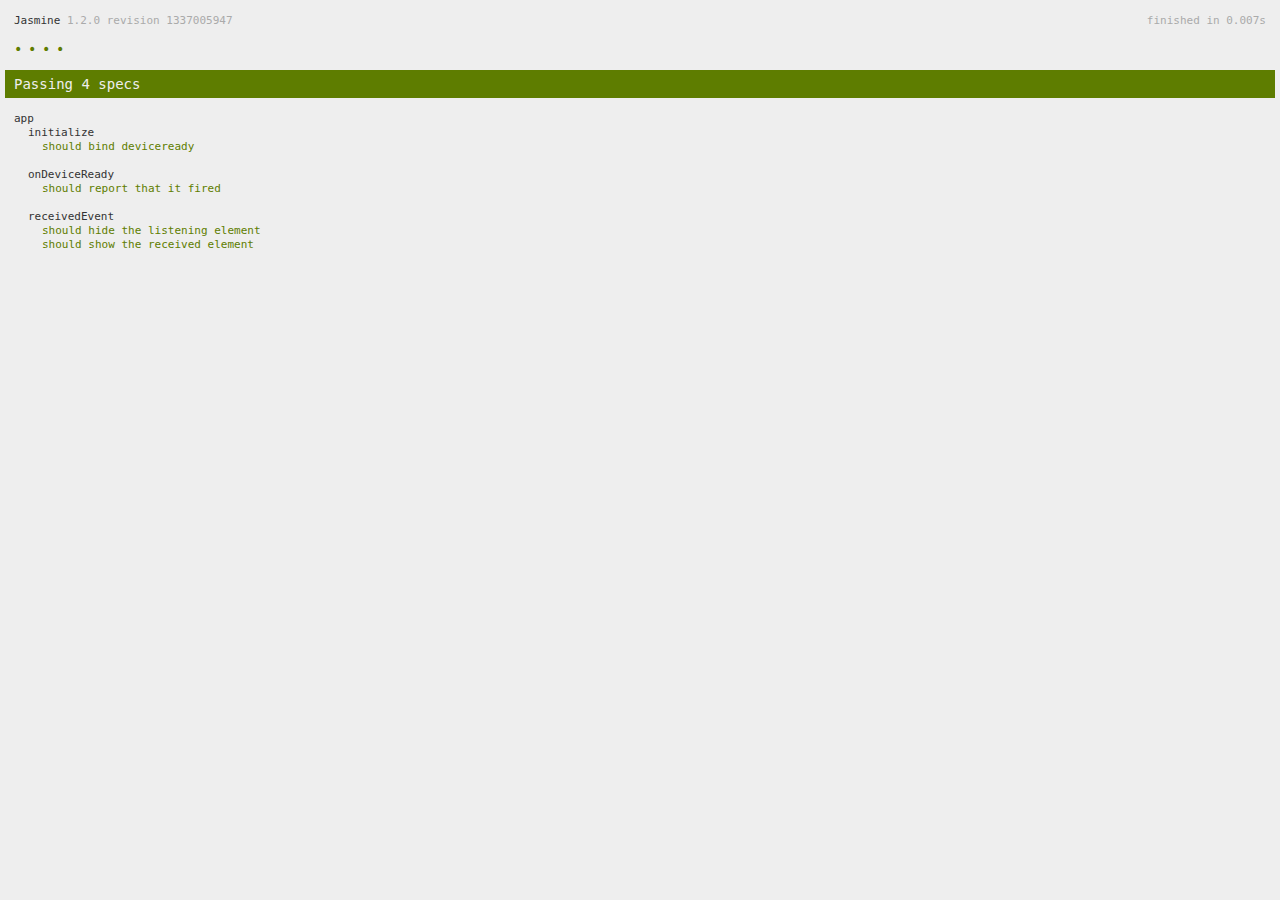
<file: www/spec.html>
<!DOCTYPE html>
<!--
    Licensed to the Apache Software Foundation (ASF) under one
    or more contributor license agreements.  See the NOTICE file
    distributed with this work for additional information
    regarding copyright ownership.  The ASF licenses this file
    to you under the Apache License, Version 2.0 (the
    "License"); you may not use this file except in compliance
    with the License.  You may obtain a copy of the License at

    http://www.apache.org/licenses/LICENSE-2.0

    Unless required by applicable law or agreed to in writing,
    software distributed under the License is distributed on an
    "AS IS" BASIS, WITHOUT WARRANTIES OR CONDITIONS OF ANY
     KIND, either express or implied.  See the License for the
    specific language governing permissions and limitations
    under the License.
-->
<html>
    <head>
        <title>Jasmine Spec Runner</title>

        <!-- jasmine source -->
        <link rel="shortcut icon" type="image/png" href="spec/lib/jasmine-1.2.0/jasmine_favicon.png">
        <link rel="stylesheet" type="text/css" href="spec/lib/jasmine-1.2.0/jasmine.css">
        <script type="text/javascript" src="spec/lib/jasmine-1.2.0/jasmine.js"></script>
        <script type="text/javascript" src="spec/lib/jasmine-1.2.0/jasmine-html.js"></script>

        <!-- include source files here... -->
        <script type="text/javascript" src="js/index.js"></script>

        <!-- include spec files here... -->
        <script type="text/javascript" src="spec/helper.js"></script>
        <script type="text/javascript" src="spec/index.js"></script>

        <script type="text/javascript">
            (function() {
                var jasmineEnv = jasmine.getEnv();
                jasmineEnv.updateInterval = 1000;

                var htmlReporter = new jasmine.HtmlReporter();

                jasmineEnv.addReporter(htmlReporter);

                jasmineEnv.specFilter = function(spec) {
                    return htmlReporter.specFilter(spec);
                };

                var currentWindowOnload = window.onload;

                window.onload = function() {
                    if (currentWindowOnload) {
                        currentWindowOnload();
                    }
                    execJasmine();
                };

                function execJasmine() {
                    jasmineEnv.execute();
                }
            })();
        </script>
    </head>
    <body>
        <div id="stage" style="display:none;"></div>
    </body>
</html>
</file>
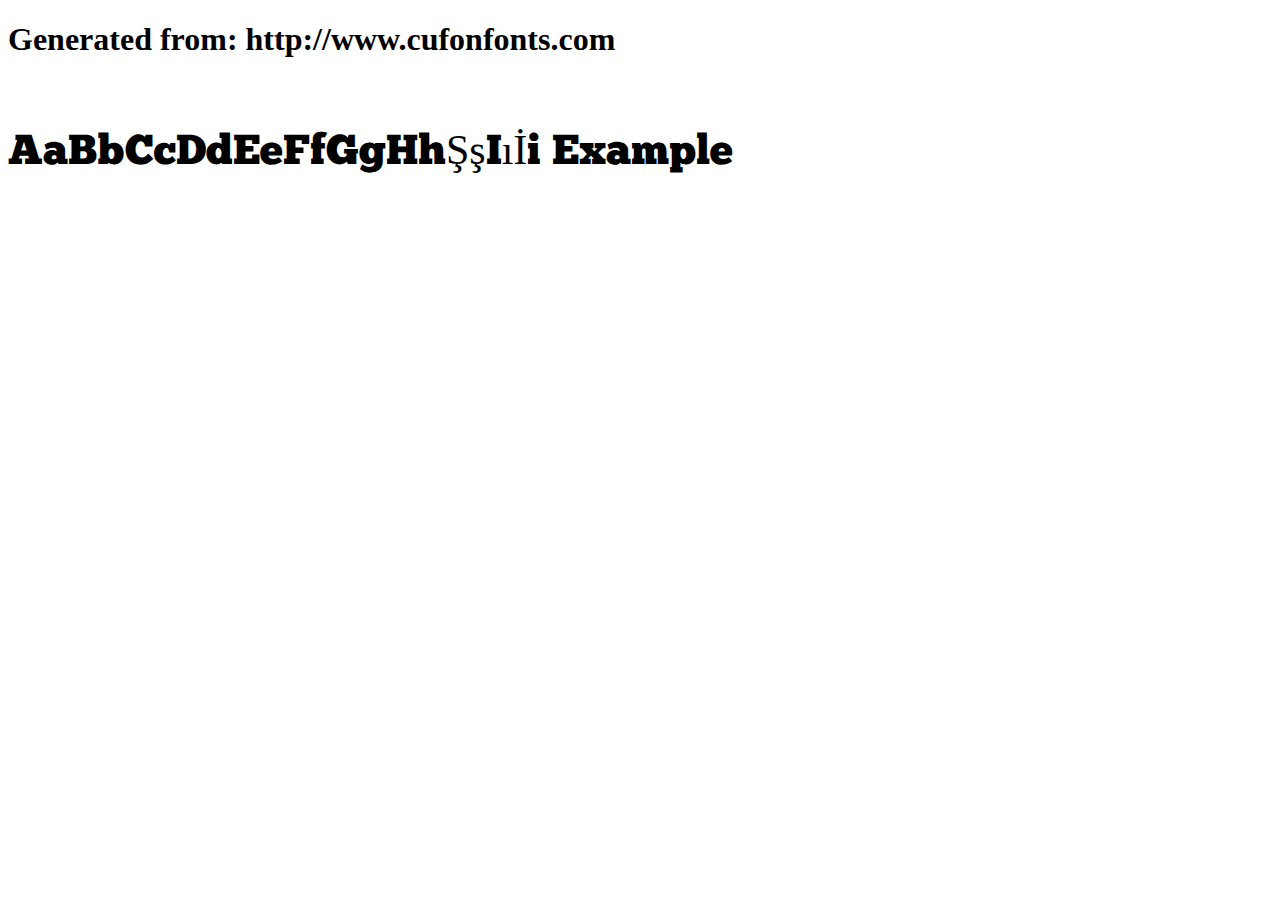
<file: www/chunk/example.html>
<!DOCTYPE html>
<html xmlns="http://www.w3.org/1999/xhtml">
<head>
    <meta http-equiv="Content-Type" content="text/html; charset=utf-8"/>
    <link rel="stylesheet" type="text/css"
          href="style.css"/>
</head>

<body>

<h1>Generated from: http://www.cufonfonts.com</h1><br/>
<h1 style="font-family:'ChunkFive-Roman';font-weight:normal;font-size:42px">AaBbCcDdEeFfGgHhŞşIıİi Example</h1>


</body>
</html>
</file>
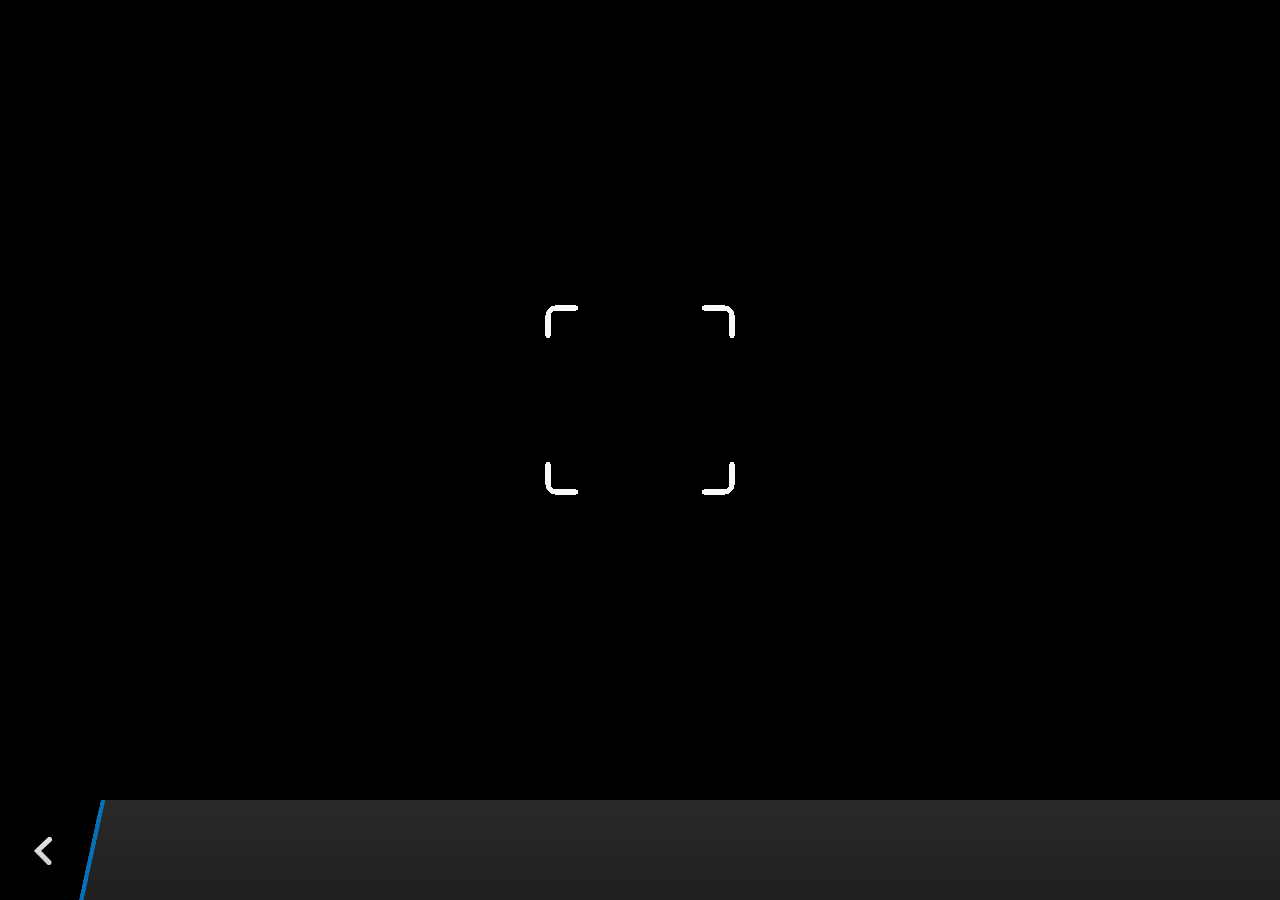
<file: plugins/cordova-plugin-camera/www/blackberry10/assets/camera.html>
<!--
 Licensed under the Apache License, Version 2.0 (the "License");
 you may not use this file except in compliance with the License.
 You may obtain a copy of the License at

 http://www.apache.org/licenses/LICENSE-2.0

 Unless required by applicable law or agreed to in writing, software
 distributed under the License is distributed on an "AS IS" BASIS,
 WITHOUT WARRANTIES OR CONDITIONS OF ANY KIND, either express or implied.
 See the License for the specific language governing permissions and
 limitations under the License.
 -->
<!DOCTYPE HTML>
<html lang="en">
    <head>
        <meta charset="utf-8">
        <script src="camera.js" type="text/javascript"></script>
        <script>
            var meta = document.createElement("meta");
            meta.setAttribute('name','viewport');
            meta.setAttribute('content','initial-scale='+ (1/window.devicePixelRatio) + ',user-scalable=no');
            document.getElementsByTagName('head')[0].appendChild(meta);
        </script>
    </head>
    <style type="text/css">
        body {
            background-color: black;
        }
        .action-bar {
            position: fixed;
            left: 0px;
            bottom: 0px;
            height: 100px;
            width: 100%;
            background-image: linear-gradient(rgb(41, 41, 41), rgb(32, 32, 32));
        }
        .action-bar-back {
            width: 78px;
            height: 100px;
            background-color: black;
        }
        .action-bar-divider {
            position: fixed;
            bottom: 0px;
            left: 78px;
            width: 28px;
            height: 100px;
            background-image: url([data-uri]);
        }
        .action-bar-back-button {
            position: fixed;
            bottom: 35px;
            left: 34px;
            width: 18px;
            height: 28px;
            background-image: url([data-uri]);
        }
        .camera-cross-hairs {
            position: fixed;
            top: 50%;
            left: 50%;
            -webkit-transform: translate(-50%, -147px);
            width: 194px;
            height: 195px;
            background-image: url([data-uri]); 
        }
    </style>
    <body>
        <div id="camera">
            <video id="v"></video>
            <div class="camera-cross-hairs"></div>
        </div>
        <canvas id="c" style="display: none;"></canvas>
        <div class="action-bar">
            <div id="back" class="action-bar-back">
                <div class="action-bar-back-button"></div>
            </div>
            <div class="action-bar-divider"></div>
        </div>
    </body>
</html>
</file>
<file: www/spec/lib/jasmine-1.2.0/jasmine.css>
body { background-color: #eeeeee; padding: 0; margin: 5px; overflow-y: scroll; }

#HTMLReporter { font-size: 11px; font-family: Monaco, "Lucida Console", monospace; line-height: 14px; color: #333333; }
#HTMLReporter a { text-decoration: none; }
#HTMLReporter a:hover { text-decoration: underline; }
#HTMLReporter p, #HTMLReporter h1, #HTMLReporter h2, #HTMLReporter h3, #HTMLReporter h4, #HTMLReporter h5, #HTMLReporter h6 { margin: 0; line-height: 14px; }
#HTMLReporter .banner, #HTMLReporter .symbolSummary, #HTMLReporter .summary, #HTMLReporter .resultMessage, #HTMLReporter .specDetail .description, #HTMLReporter .alert .bar, #HTMLReporter .stackTrace { padding-left: 9px; padding-right: 9px; }
#HTMLReporter #jasmine_content { position: fixed; right: 100%; }
#HTMLReporter .version { color: #aaaaaa; }
#HTMLReporter .banner { margin-top: 14px; }
#HTMLReporter .duration { color: #aaaaaa; float: right; }
#HTMLReporter .symbolSummary { overflow: hidden; *zoom: 1; margin: 14px 0; }
#HTMLReporter .symbolSummary li { display: block; float: left; height: 7px; width: 14px; margin-bottom: 7px; font-size: 16px; }
#HTMLReporter .symbolSummary li.passed { font-size: 14px; }
#HTMLReporter .symbolSummary li.passed:before { color: #5e7d00; content: "\02022"; }
#HTMLReporter .symbolSummary li.failed { line-height: 9px; }
#HTMLReporter .symbolSummary li.failed:before { color: #b03911; content: "x"; font-weight: bold; margin-left: -1px; }
#HTMLReporter .symbolSummary li.skipped { font-size: 14px; }
#HTMLReporter .symbolSummary li.skipped:before { color: #bababa; content: "\02022"; }
#HTMLReporter .symbolSummary li.pending { line-height: 11px; }
#HTMLReporter .symbolSummary li.pending:before { color: #aaaaaa; content: "-"; }
#HTMLReporter .bar { line-height: 28px; font-size: 14px; display: block; color: #eee; }
#HTMLReporter .runningAlert { background-color: #666666; }
#HTMLReporter .skippedAlert { background-color: #aaaaaa; }
#HTMLReporter .skippedAlert:first-child { background-color: #333333; }
#HTMLReporter .skippedAlert:hover { text-decoration: none; color: white; text-decoration: underline; }
#HTMLReporter .passingAlert { background-color: #a6b779; }
#HTMLReporter .passingAlert:first-child { background-color: #5e7d00; }
#HTMLReporter .failingAlert { background-color: #cf867e; }
#HTMLReporter .failingAlert:first-child { background-color: #b03911; }
#HTMLReporter .results { margin-top: 14px; }
#HTMLReporter #details { display: none; }
#HTMLReporter .resultsMenu, #HTMLReporter .resultsMenu a { background-color: #fff; color: #333333; }
#HTMLReporter.showDetails .summaryMenuItem { font-weight: normal; text-decoration: inherit; }
#HTMLReporter.showDetails .summaryMenuItem:hover { text-decoration: underline; }
#HTMLReporter.showDetails .detailsMenuItem { font-weight: bold; text-decoration: underline; }
#HTMLReporter.showDetails .summary { display: none; }
#HTMLReporter.showDetails #details { display: block; }
#HTMLReporter .summaryMenuItem { font-weight: bold; text-decoration: underline; }
#HTMLReporter .summary { margin-top: 14px; }
#HTMLReporter .summary .suite .suite, #HTMLReporter .summary .specSummary { margin-left: 14px; }
#HTMLReporter .summary .specSummary.passed a { color: #5e7d00; }
#HTMLReporter .summary .specSummary.failed a { color: #b03911; }
#HTMLReporter .description + .suite { margin-top: 0; }
#HTMLReporter .suite { margin-top: 14px; }
#HTMLReporter .suite a { color: #333333; }
#HTMLReporter #details .specDetail { margin-bottom: 28px; }
#HTMLReporter #details .specDetail .description { display: block; color: white; background-color: #b03911; }
#HTMLReporter .resultMessage { padding-top: 14px; color: #333333; }
#HTMLReporter .resultMessage span.result { display: block; }
#HTMLReporter .stackTrace { margin: 5px 0 0 0; max-height: 224px; overflow: auto; line-height: 18px; color: #666666; border: 1px solid #ddd; background: white; white-space: pre; }

#TrivialReporter { padding: 8px 13px; position: absolute; top: 0; bottom: 0; left: 0; right: 0; overflow-y: scroll; background-color: white; font-family: "Helvetica Neue Light", "Lucida Grande", "Calibri", "Arial", sans-serif; /*.resultMessage {*/ /*white-space: pre;*/ /*}*/ }
#TrivialReporter a:visited, #TrivialReporter a { color: #303; }
#TrivialReporter a:hover, #TrivialReporter a:active { color: blue; }
#TrivialReporter .run_spec { float: right; padding-right: 5px; font-size: .8em; text-decoration: none; }
#TrivialReporter .banner { color: #303; background-color: #fef; padding: 5px; }
#TrivialReporter .logo { float: left; font-size: 1.1em; padding-left: 5px; }
#TrivialReporter .logo .version { font-size: .6em; padding-left: 1em; }
#TrivialReporter .runner.running { background-color: yellow; }
#TrivialReporter .options { text-align: right; font-size: .8em; }
#TrivialReporter .suite { border: 1px outset gray; margin: 5px 0; padding-left: 1em; }
#TrivialReporter .suite .suite { margin: 5px; }
#TrivialReporter .suite.passed { background-color: #dfd; }
#TrivialReporter .suite.failed { background-color: #fdd; }
#TrivialReporter .spec { margin: 5px; padding-left: 1em; clear: both; }
#TrivialReporter .spec.failed, #TrivialReporter .spec.passed, #TrivialReporter .spec.skipped { padding-bottom: 5px; border: 1px solid gray; }
#TrivialReporter .spec.failed { background-color: #fbb; border-color: red; }
#TrivialReporter .spec.passed { background-color: #bfb; border-color: green; }
#TrivialReporter .spec.skipped { background-color: #bbb; }
#TrivialReporter .messages { border-left: 1px dashed gray; padding-left: 1em; padding-right: 1em; }
#TrivialReporter .passed { background-color: #cfc; display: none; }
#TrivialReporter .failed { background-color: #fbb; }
#TrivialReporter .skipped { color: #777; background-color: #eee; display: none; }
#TrivialReporter .resultMessage span.result { display: block; line-height: 2em; color: black; }
#TrivialReporter .resultMessage .mismatch { color: black; }
#TrivialReporter .stackTrace { white-space: pre; font-size: .8em; margin-left: 10px; max-height: 5em; overflow: auto; border: 1px inset red; padding: 1em; background: #eef; }
#TrivialReporter .finished-at { padding-left: 1em; font-size: .6em; }
#TrivialReporter.show-passed .passed, #TrivialReporter.show-skipped .skipped { display: block; }
#TrivialReporter #jasmine_content { position: fixed; right: 100%; }
#TrivialReporter .runner { border: 1px solid gray; display: block; margin: 5px 0; padding: 2px 0 2px 10px; }
</file>
<file: www/chunk/style.css>
/* #### Generated By: http://www.cufonfonts.com #### */

@font-face {
font-family: 'ChunkFive-Roman';
font-style: normal;
font-weight: normal;
src: local('ChunkFive-Roman'), url('Chunkfive.woff') format('woff');
}
</file>
